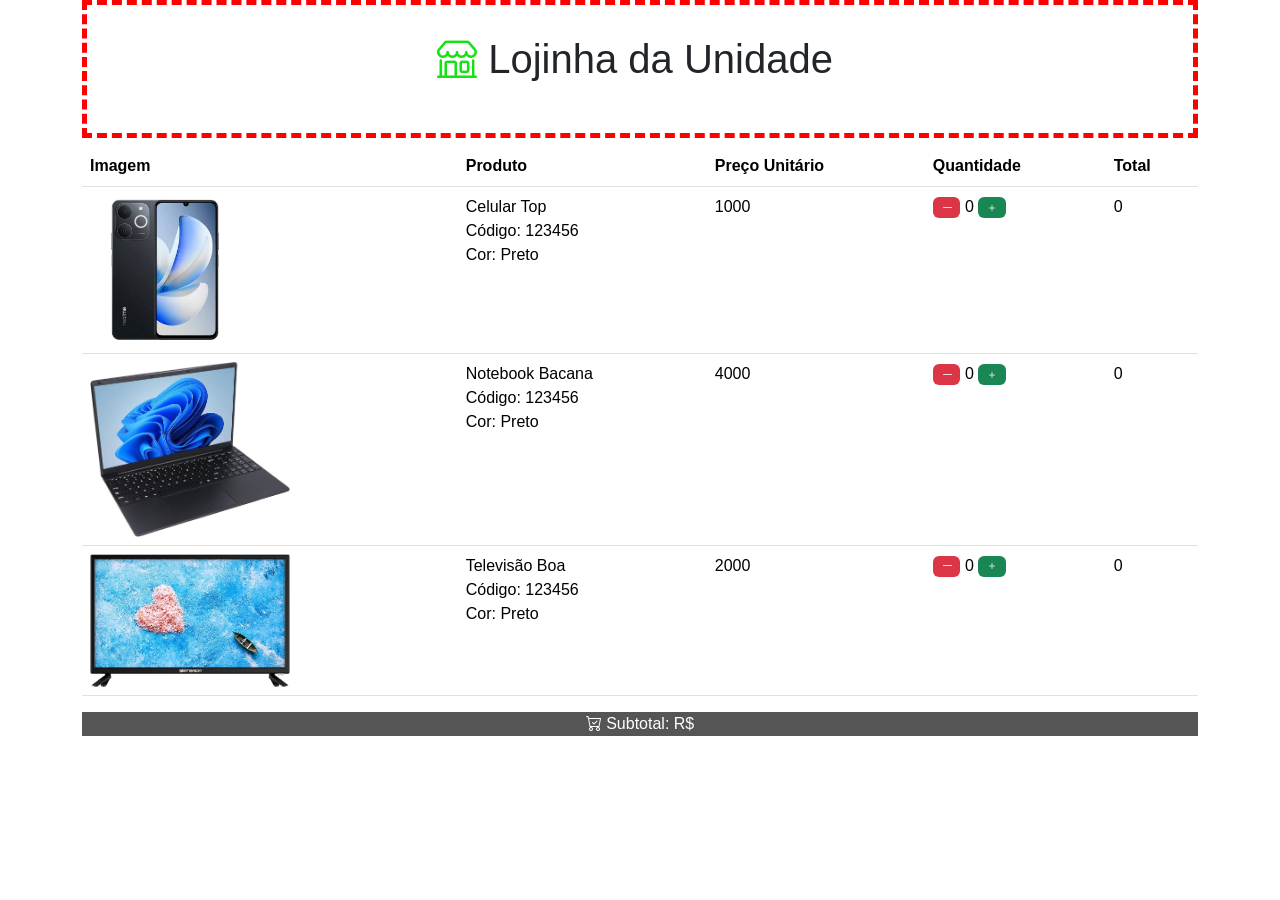
<file: praticas-de-programacao/index.html>
<!DOCTYPE html>
<html lang="en">

<head>
    <meta charset="UTF-8">
    <meta name="viewport" content="width=device-width, initial-scale=1.0">
   
    <link rel="stylesheet" href="css/style.css">
    <link href="https://cdn.jsdelivr.net/npm/bootstrap@5.3.8/dist/css/bootstrap.min.css" rel="stylesheet" integrity="sha384-sRIl4kxILFvY47J16cr9ZwB07vP4J8+LH7qKQnuqkuIAvNWLzeN8tE5YBujZqJLB" crossorigin="anonymous">
    <link rel="stylesheet" href="https://cdn.jsdelivr.net/npm/bootstrap-icons@1.13.1/font/bootstrap-icons.min.css">
    <script src="js/funcoes.js"></script>
</head>

<body>
    <div class="container">
        

    <h1><i id="shop" class="bi bi-shop"></i> Lojinha da Unidade</h1>

        

    <table class="table table-hover">
        <thead> 

            <tr>
                <th>Imagem</th> 
                <th>Produto</th>
                <th>Preço Unitário</th>
                <th>Quantidade</th>
                <th>Total</th>
            </tr>


        </thead>
        <tbody>
            <tr>
                <td>
                    <img src="img/imagem_1.jpeg" alt="Produto 1" width="150">
                </td>
                <td>
                    <div>Celular Top</div>
                    <div><span class="produto-item"></span>Código: 123456</div>
                    <div><span class="produto-item"></span>Cor: Preto</div>
                </td>
                <td id="preco-1">1000</td>
                <td>
                    <span class="badge text-bg-danger" onclick="alterarQtd('1', '-')"><i class="bi bi-dash-lg"></i></span>
                        <span id="qtd_1">0</span>
                        <span class="badge text-bg-success" onclick="alterarQtd('1', '+')"><i class="bi bi-plus"></i></span>
                </td>
                <td id="total_1">0</td>

            </tr>

           <tr>
                <td>
                    <img src="img/imagem_2.jpg" alt="Produto 2" width="200">
                </td>
                <td>
                    <div>Notebook Bacana</div>
                    <div><span class="produto-item"></span>Código: 123456</div>
                    <div><span class="produto-item"></span>Cor: Preto</div>
                </td>
                <td id="preco-2">4000</td>
                <td>
                    <span class="badge text-bg-danger" onclick="alterarQtd('2', '-')"><i class="bi bi-dash-lg"></i></span>
                    <span id="qtd_2">0</span>
                    <span class="badge text-bg-success" onclick="alterarQtd('2', '+')"><i class="bi bi-plus"></i></span>
                </td>
                <td id="total_2">0</td>

            </tr>

            <tr>
                <td>
                    <img src="img/imagem_3.jpg" alt="Produto 3" width="200">
                </td>
                <td>
                    <div>Televisão Boa</div>
                    <div><span class="produto-item"></span>Código: 123456</div>
                    <div><span class="produto-item"></span>Cor: Preto</div>
                </td>
                <td id="preco-3">2000</td>
                <td>
                    <span class="badge text-bg-danger" onclick="alterarQtd('3', '-')"><i class="bi bi-dash-lg"></i></span>
                    <span id="qtd_3">0</span>
                    <span class="badge text-bg-success" onclick="alterarQtd('3', '+')"><i class="bi bi-plus"></i></span>
                </td>
                <td id="total_3">0</td>

            </tr>
        </tbody>
    </table>
    <footer class="text-center">
        <span><i class="bi bi-cart-check"></i> Subtotal: <span id="subtotal"> R$ </span></span>
    </footer>
    </div>
</body>

</html>
</file>
<file: praticas-de-programacao/css/style.css>
*{
    font-family:  Arial, Helvetica, sans-serif;
}
h1{
    border: #ff0000 dashed 5px;
    margin: 30px 0;
    padding: 30px 20px 50px 10px;
    text-align: center;
}

#shop{
    color: rgb(19, 227, 19)
}

footer {
    background-color: #555555;
    color: #ffffff;
   
}
.produto-item{
    
    color: purple;
    font-weight: bold;

}
</file>
